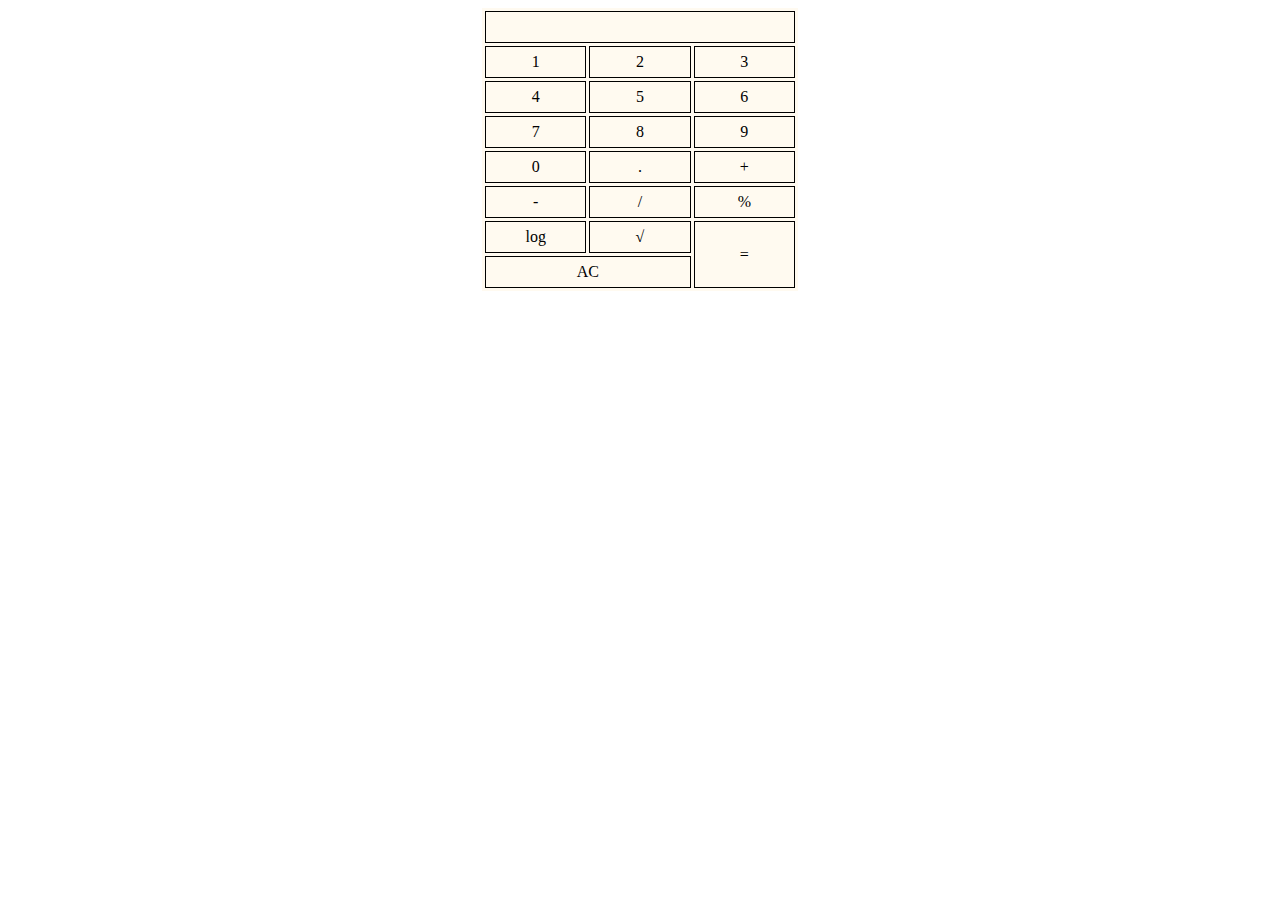
<file: index.html>
<!DOCTYPE html>
<html lang="en">
<head>
    <meta charset="UTF-8">
    <meta http-equiv="X-UA-Compatible" content="IE=edge">
    <meta name="viewport" content="width=device-width, initial-scale=1.0">    
    <link rel="stylesheet" href="./style.css">
    <title>Calculator</title>
</head>
<body>
    <script  src="./script.js"></script>
</body>
</html>
</file>
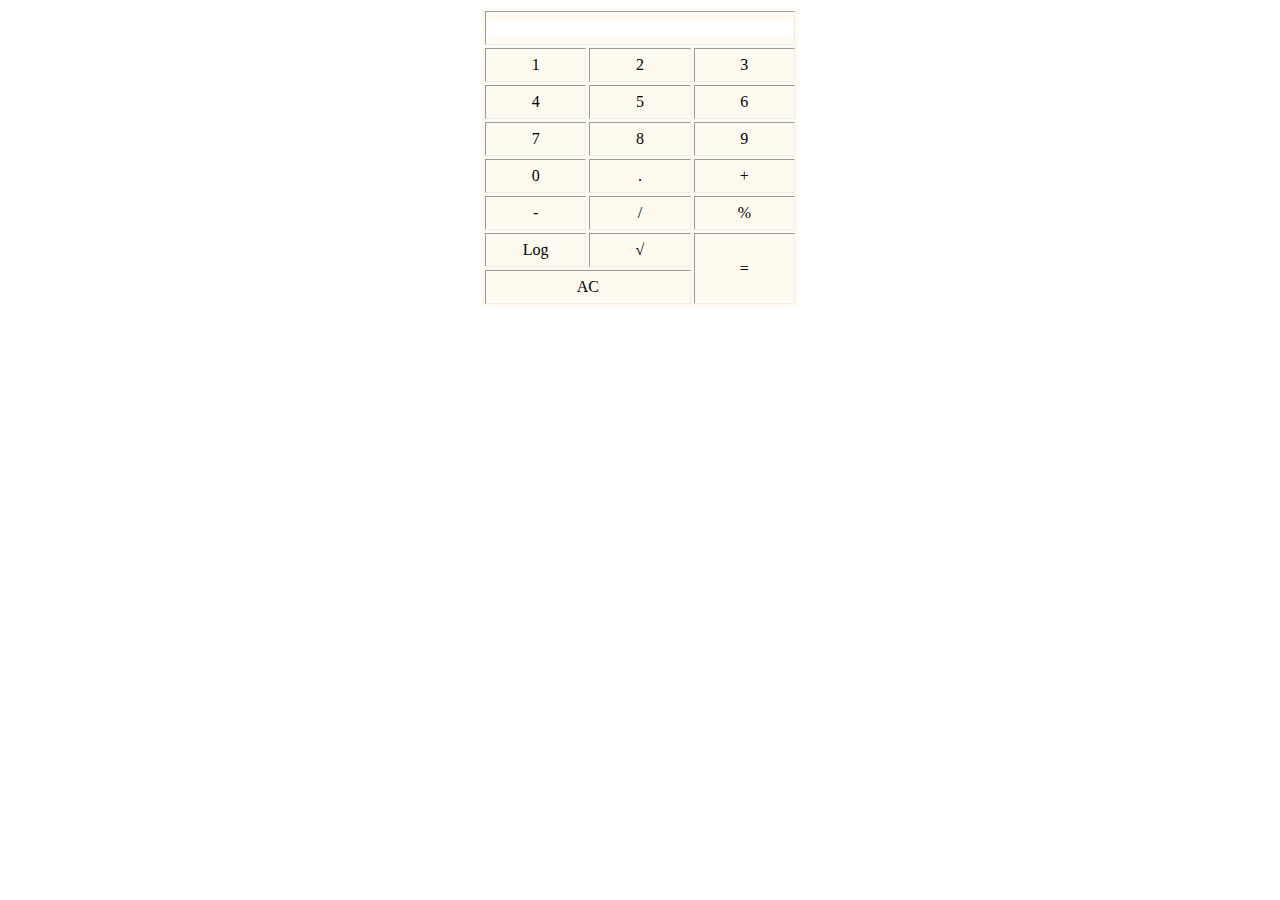
<file: basic.html>
<!DOCTYPE html>
<html lang="en">
<head>
    <meta charset="UTF-8">
    <meta http-equiv="X-UA-Compatible" content="IE=edge">
    <meta name="viewport" content="width=device-width, initial-scale=1.0">
    <link rel="stylesheet" href="./style.css">
    <title>Calculator</title>
</head>
<body>
    <table border="1">
        <tr>
            <td colspan="3">
                <input type="text" />
            </td>
        </tr>
        <tr>
            <td type="button">1</td>
            <td type="button">2</td>
            <td type="button">3</td>
        </tr>
        <tr>
            <td type="button">4</td>
            <td type="button">5</td>
            <td type="button">6</td>
        </tr>
        <tr>
            <td type="button">7</td>
            <td type="button">8</td>
            <td type="button">9</td>
        </tr>
        <tr>
            <td type="button">0</td>
            <td type="button">.</td>
            <td type="button">+</td>
        </tr>
        <tr>
            <td type="button">-</td>
            <td type="button">/</td>
            <td type="button">%</td>
        </tr>
        <tr>
            <td type="button">Log</td>
            <td type="button">&radic;</td>
            <td type="button" rowspan="2">=</td>
        </tr>
        <tr>
            <td type="button" colspan="2">AC</td>
        </tr>
    </table>
    
</body>
</html>
</file>
<file: style.css>
table{
    text-align: center;
    width: 25%;
    margin: auto;
    border-spacing: 3px 3px;
    border: none;
    background-color: floralwhite;
}
td{
    height: 30px;
    width: 50px;
    cursor: pointer;
    
}
input{
    padding: 0;
    margin: 0;
    border: none;
    width: 100%;
}
.tdinput{
    padding: 0;
    margin: 0;
}
.display{
    border: 1px solid black;
    border-spacing: 3px 3px;
    padding: 0;
    margin: 0;
    
}
</file>
